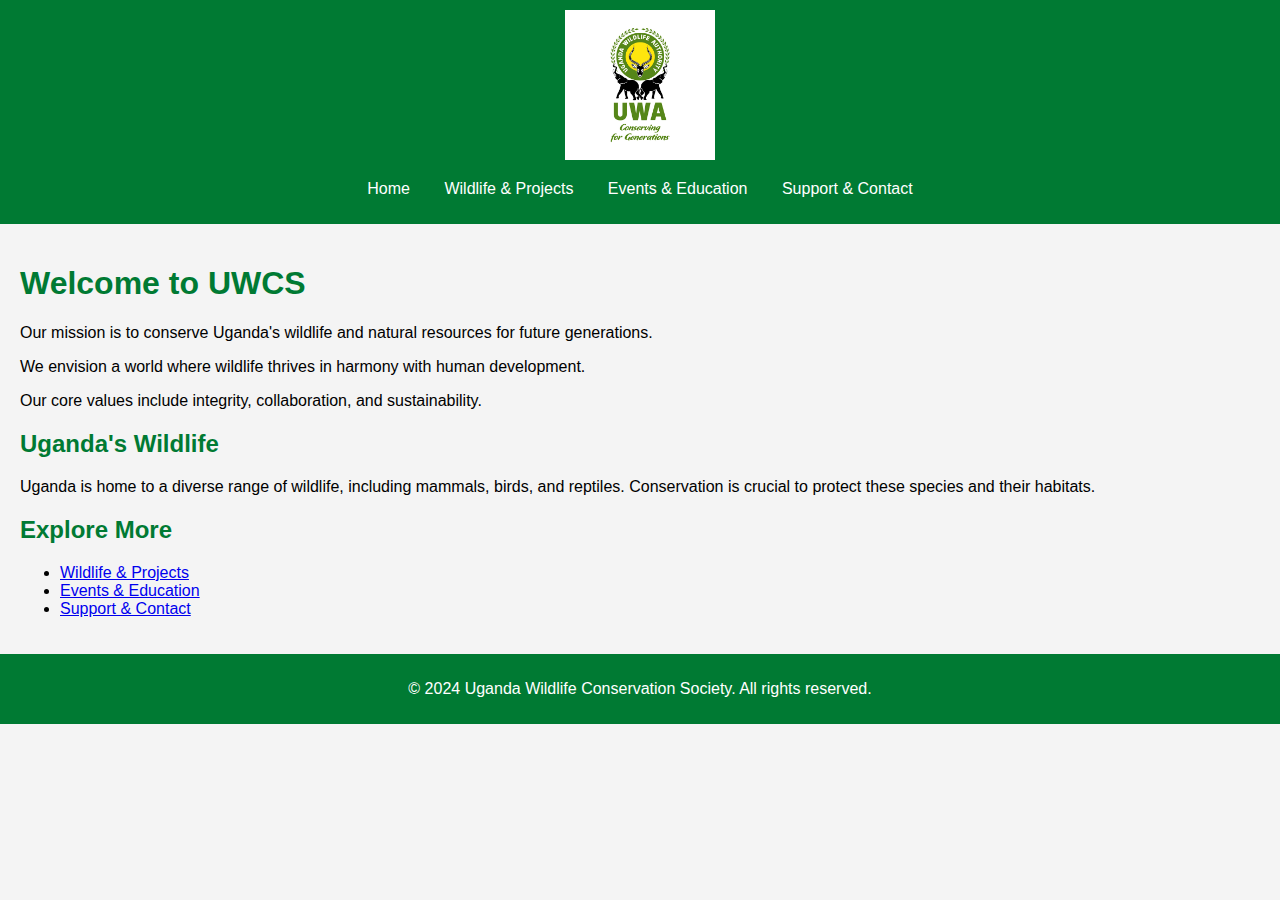
<file: index.html>
<!DOCTYPE html>
<html lang="en">
<head>
    <meta charset="UTF-8">
    <meta name="viewport" content="width=device-width, initial-scale=1.0">
    <link rel="stylesheet" href="styles.css">
    <title>Uganda Wildlife Conservation Society</title>
</head>
<body>
    <header>
        <img src="IMG_6090.png" alt="UWCS Logo" class="logo">
        <nav>
            <ul>
                <li><a href="index.html">Home</a></li>
                <li><a href="wildlife-projects.html">Wildlife & Projects</a></li>
                <li><a href="events-education.html">Events & Education</a></li>
                <li><a href="support-contact.html">Support & Contact</a></li>
            </ul>
        </nav>
    </header>
    <main>
        <section class="welcome">
            <h1>Welcome to UWCS</h1>
            <p>Our mission is to conserve Uganda's wildlife and natural resources for future generations.</p>
            <p>We envision a world where wildlife thrives in harmony with human development.</p>
            <p>Our core values include integrity, collaboration, and sustainability.</p>
        </section>
        <section class="intro">
            <h2>Uganda's Wildlife</h2>
            <p>Uganda is home to a diverse range of wildlife, including mammals, birds, and reptiles. Conservation is crucial to protect these species and their habitats.</p>
        </section>
        <section class="explore">
            <h2>Explore More</h2>
            <ul>
                <li><a href="wildlife-projects.html">Wildlife & Projects</a></li>
                <li><a href="events-education.html">Events & Education</a></li>
                <li><a href="support-contact.html">Support & Contact</a></li>
            </ul>
        </section>
    </main>
    <footer>
        <p>&copy; 2024 Uganda Wildlife Conservation Society. All rights reserved.</p>
    </footer>
</body>
</html>
</file>
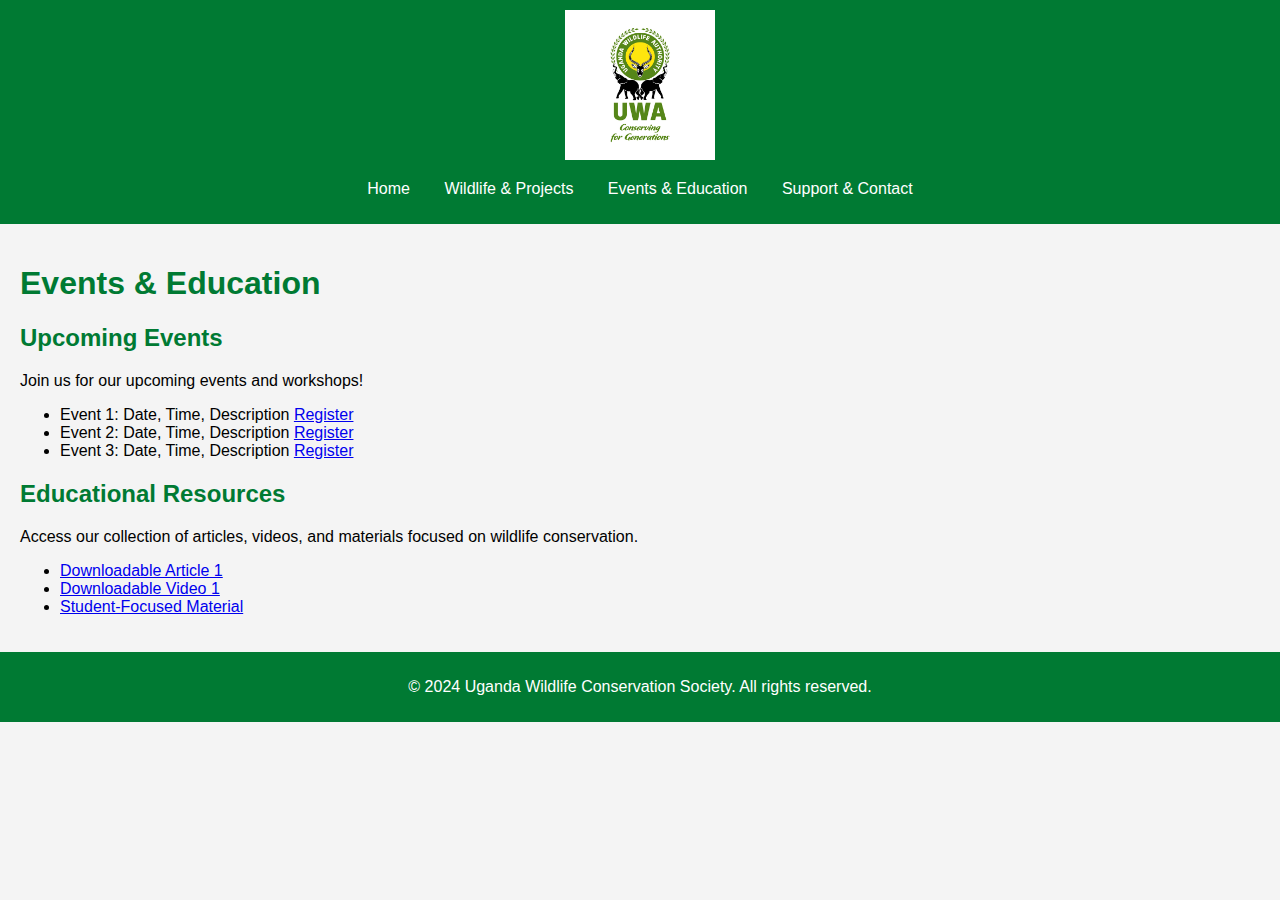
<file: events-education.html>
<!DOCTYPE html>
<html lang="en">
<head>
    <meta charset="UTF-8">
    <meta name="viewport" content="width=device-width, initial-scale=1.0">
    <link rel="stylesheet" href="styles.css">
    <title>Events & Education - UWCS</title>
</head>
<body>
    <header>
        <img src="IMG_6090.png" alt="UWCS Logo" class="logo">
        <nav>
            <ul>
                <li><a href="index.html">Home</a></li>
                <li><a href="wildlife-projects.html">Wildlife & Projects</a></li>
                <li><a href="events-education.html">Events & Education</a></li>
                <li><a href="support-contact.html">Support & Contact</a></li>
            </ul>
        </nav>
    </header>
    <main>
        <h1>Events & Education</h1>
        <section class="events-calendar">
            <h2>Upcoming Events</h2>
            <p>Join us for our upcoming events and workshops!</p>
            <ul>
                <li>Event 1: Date, Time, Description <a href="#">Register</a></li>
                <li>Event 2: Date, Time, Description <a href="#">Register</a></li>
                <li>Event 3: Date, Time, Description <a href="#">Register</a></li>
            </ul>
        </section>
        <section class="educational-resources">
            <h2>Educational Resources</h2>
            <p>Access our collection of articles, videos, and materials focused on wildlife conservation.</p>
            <ul>
                <li><a href="#">Downloadable Article 1</a></li>
                <li><a href="#">Downloadable Video 1</a></li>
                <li><a href="#">Student-Focused Material</a></li>
            </ul>
        </section>
    </main>
    <footer>
        <p>&copy; 2024 Uganda Wildlife Conservation Society. All rights reserved.</p>
    </footer>
</body>
</html>
</file>
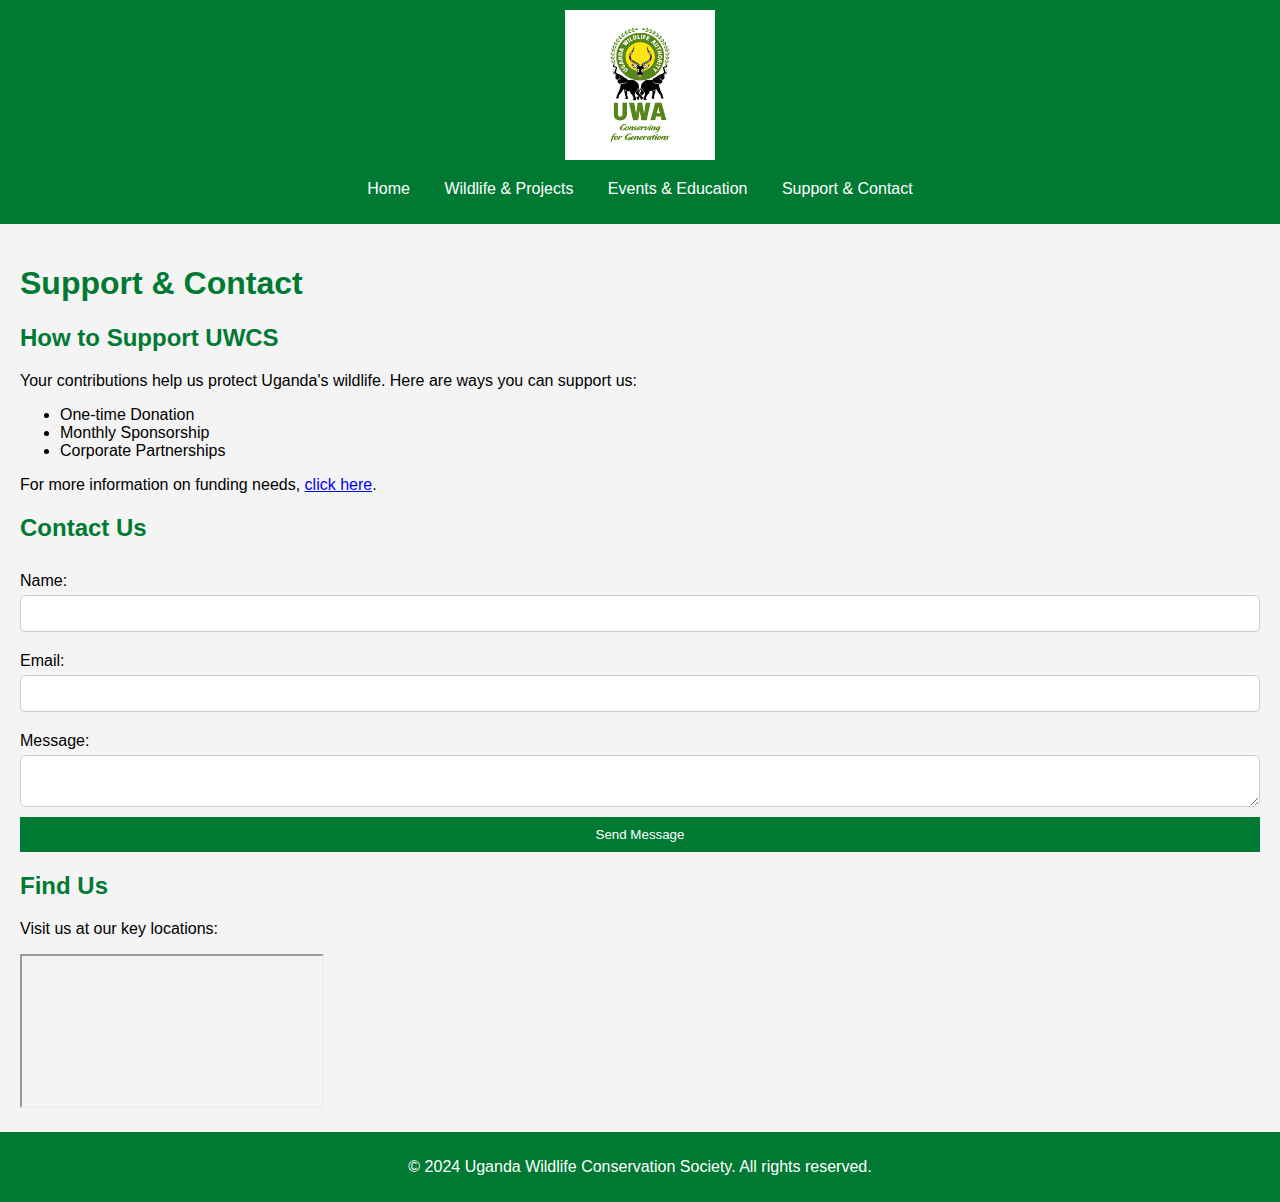
<file: support-contact.html>
<!DOCTYPE html>
<html lang="en">
<head>
    <meta charset="UTF-8">
    <meta name="viewport" content="width=device-width, initial-scale=1.0">
    <link rel="stylesheet" href="styles.css">
    <title>Support & Contact - UWCS</title>
</head>
<body>
    <header>
        <img src="IMG_6090.png" alt="UWCS Logo" class="logo">
        <nav>
            <ul>
                <li><a href="index.html">Home</a></li>
                <li><a href="wildlife-projects.html">Wildlife & Projects</a></li>
                <li><a href="events-education.html">Events & Education</a></li>
                <li><a href="support-contact.html">Support & Contact</a></li>
            </ul>
        </nav>
    </header>
    <main>
        <h1>Support & Contact</h1>
        <section class="donation-options">
            <h2>How to Support UWCS</h2>
            <p>Your contributions help us protect Uganda's wildlife. Here are ways you can support us:</p>
            <ul>
                <li>One-time Donation</li>
                <li>Monthly Sponsorship</li>
                <li>Corporate Partnerships</li>
            </ul>
            <p>For more information on funding needs, <a href="#">click here</a>.</p>
        </section>
        <section class="contact-form">
            <h2>Contact Us</h2>
            <form action="#" method="post">
                <label for="name">Name:</label>
                <input type="text" id="name" name="name" required>
                
                <label for="email">Email:</label>
                <input type="email" id="email" name="email
                                " required>
                
                <label for="message">Message:</label>
                <textarea id="message" name="message" required></textarea>
                
                <button type="submit">Send Message</button>
            </form>
        </section>
        <section class="map">
            <h2>Find Us</h2>
            <p>Visit us at our key locations:</p>
            <iframe src="https://maps.apple.com/?address=Lugard%20Avenue,%20Entebbe,%20Uganda&auid=13648880050384140435&ll=0.053008,32.477567&lsp=9902&q=Uganda%20Wildlife%20Conservation%20Education%20Centre&t=m" loading="lazy"></iframe>
        </section>
    </main>
    <footer>
        <p>&copy; 2024 Uganda Wildlife Conservation Society. All rights reserved.</p>
    </footer>
</body>
</html>
</file>
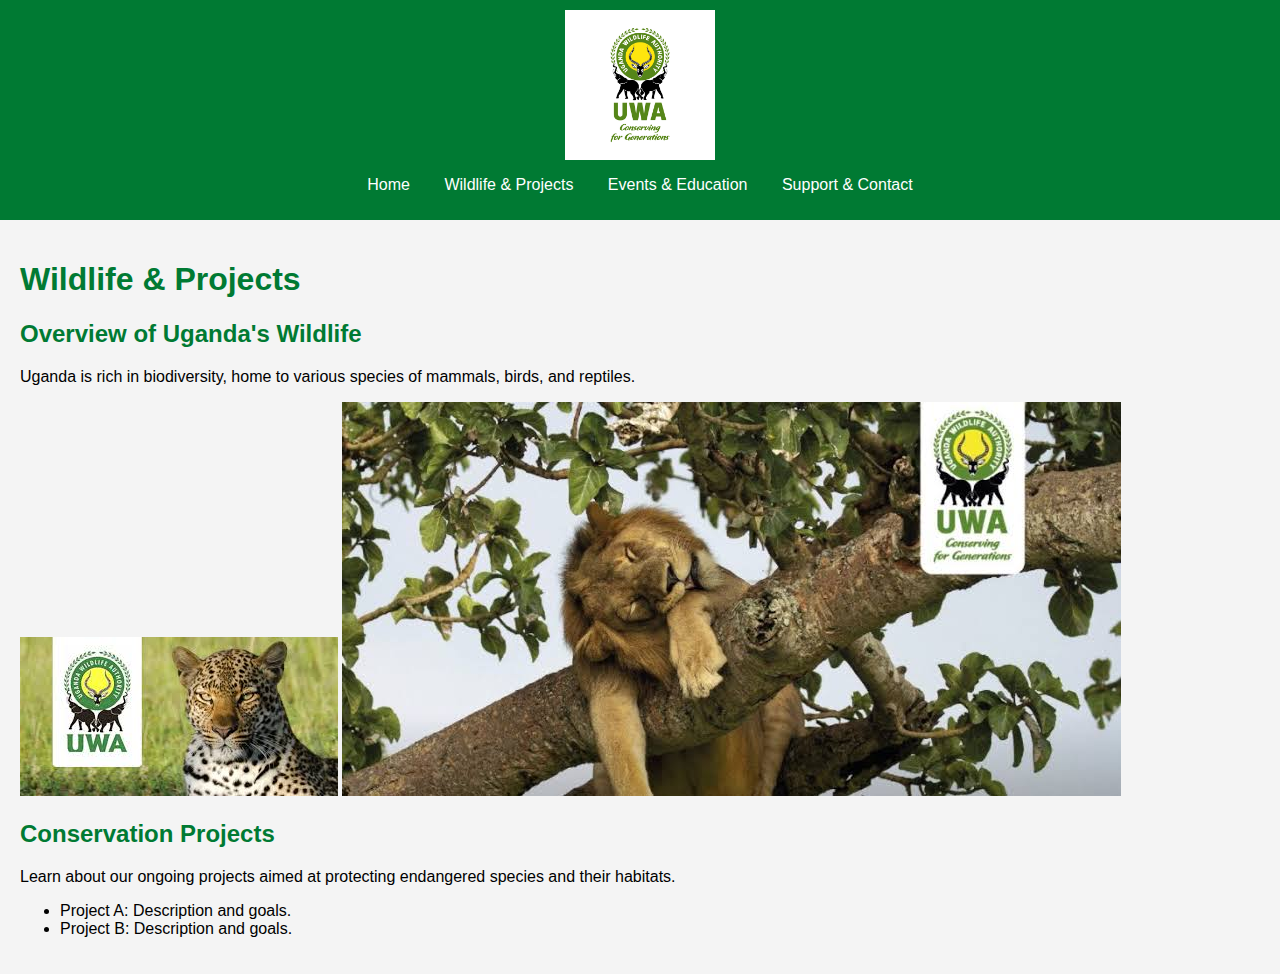
<file: wildlife-projects.html>
<!<!DOCTYPE html>
<html lang="en">
<head>
    <meta charset="UTF-8">
    <meta name="viewport" content="width=device-width, initial-scale=1.0">
    <link rel="stylesheet" href="styles.css">
    <title>Wildlife & Projects - UWCS</title>
</head>
<body>
    <header>
        <img src="IMG_6090.png" alt="UWCS Logo" class="logo">
        <nav>
            <ul>
                <li><a href="index.html">Home</a></li>
                <li><a href="wildlife-projects.html">Wildlife & Projects</a></li>
                <li><a href="events-education.html">Events & Education</a></li>
                <li><a href="support-contact.html">Support & Contact</a></li>
            </ul>
        </nav>
    </header>
    <main>
        <h1>Wildlife & Projects</h1>
        <section class="wildlife-overview">
            <h2>Overview of Uganda's Wildlife</h2>
            <p>Uganda is rich in biodiversity, home to various species of mammals, birds, and reptiles.</p>
            <img src="IMG_6091.jpeg" alt="Uganda Wildlife">
            <img src="IMG_6092.jpeg" alt="Uganda Wildlife">
        </section>
        <section class="conservation-projects">
            <h2>Conservation Projects</h2>
            <p>Learn about our ongoing projects aimed at protecting endangered species and their habitats.</p>
            <ul>
                <li>Project A: Description and goals.</li>
                <li>Project B: Description and goals.</li>
                <li
</file>
<file: styles.css>
body {
    font-family: Arial, sans-serif;
    margin: 0;
    padding: 0;
    background-color: #f4f4f4;
}

header {
    background: #007A33;
    color: white;
    padding: 10px 0;
    text-align: center;
}

.logo {
    width: 150px;
}

nav ul {
    list-style: none;
    padding: 0;
}

nav ul li {
    display: inline;
    margin: 0 15px;
}

nav ul li a {
    color: white;
    text-decoration: none;
}

main {
    padding: 20px;
}

h1, h2 {
    color: #007A33;
}

footer {
    text-align: center;
    padding: 10px 0;
    background: #007A33;
    color: white;
    position: relative;
    bottom: 0;
    width: 100%;
}

form {
    display: flex;
    flex-direction: column;
}

form label {
    margin: 10px 0 5px;
}

form input, form textarea {
    padding: 10px;
    margin-bottom: 10px;
    border: 1px solid #ccc;
    border-radius: 5px;
}

form button {
    background: #007A33;
    color: white;
    border: none;
    padding: 10px;
    cursor: pointer;
}

form button:hover {
    background: #005f26;
}

.map {
    margin-top: 20px;
}
</file>
